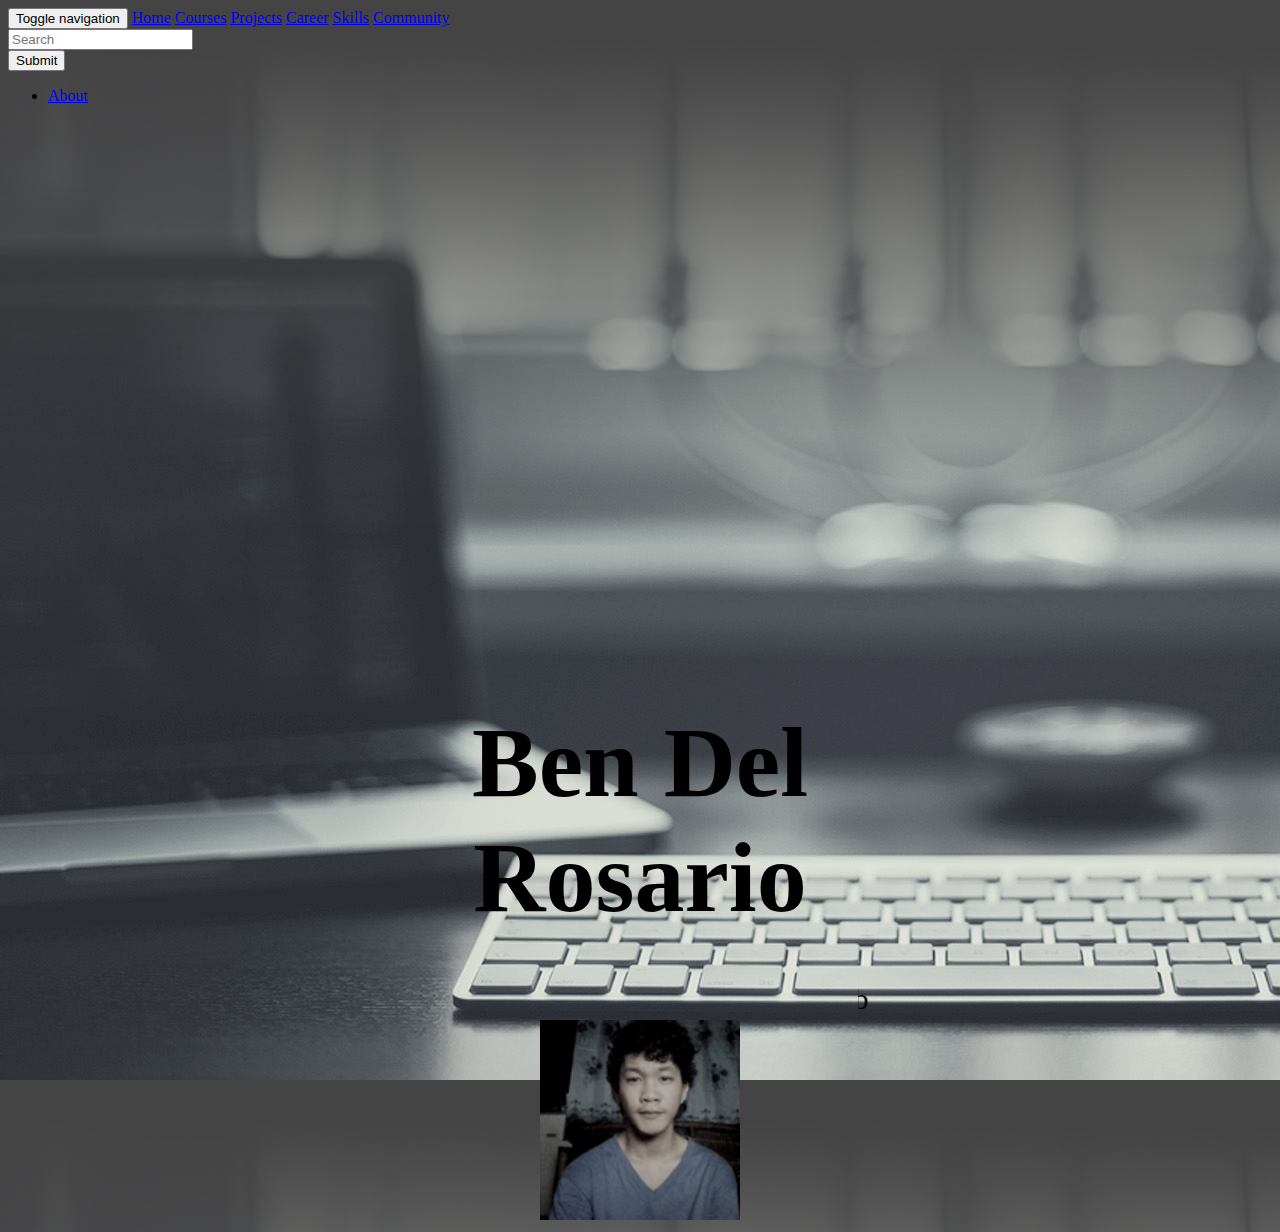
<file: index.html>
<!DOCTYPE html>
<html>
<head>
	<link rel="stylesheet" type="text/css" href="https://bootswatch.com/spacelab/bootstrap.min.css">

	<title>Home</title>
</head>
<body background="bone.png">

<!--navbar-->

<nav class="navbar navbar-default navbar-fixed-top navbar-transparent" ></div>
  <div class="container">
    <div class="navbar-header">
      <button type="button" class="navbar-toggle collapsed" data-toggle="collapse" data-target="#bs-example-navbar-collapse-1">
        <span class="sr-only">Toggle navigation</span>
        <span class="icon-bar"></span>
        <span class="icon-bar"></span>
        <span class="icon-bar"></span>
      </button>
     <a class="navbar-brand"  href="index.html" style="font-family: fantasy;">Home</a>
      <a class="navbar-brand" href="course.html">Courses</a>
      <a class="navbar-brand" href="projects.html">Projects</a>
      <a class="navbar-brand" href="career.html">Career</a>
      <a class="navbar-brand" href="skills.html">Skills</a>
      <a class="navbar-brand" href="community.html">Community</a>
    </div>

       <form class="navbar-form navbar-left" role="search">
        <div class="form-group">
          <input type="text" class="form-control" placeholder="Search">
        </div>
        <button type="submit" class="btn btn-default">Submit</button>
      </form>
      <ul class="nav navbar-nav navbar-right">
        <li><a href="#">About</a></li>
      </ul>
    </div>
  </div>
</nav>



<center>
<div style="margin-top: 600px; margin-right: 400px; margin-left: 400px;">
	<h1 style="font-size: 100px ;font-family: Century Gothic", CenturyGothic, AppleGothic, sans-serif;">Ben Del Rosario</h1>


  <marquee behavior="scroll" direction="left" style="font-size: 30px; margin-left: 450px; margin-top: -20px ; font-family: cursive; marquee behavior:alternate">Web Technology</marquee>

	<img class="img-circle" style="width:200px;height:200px"  src="me.png">

</center>

	

</body>
</html>
</file>
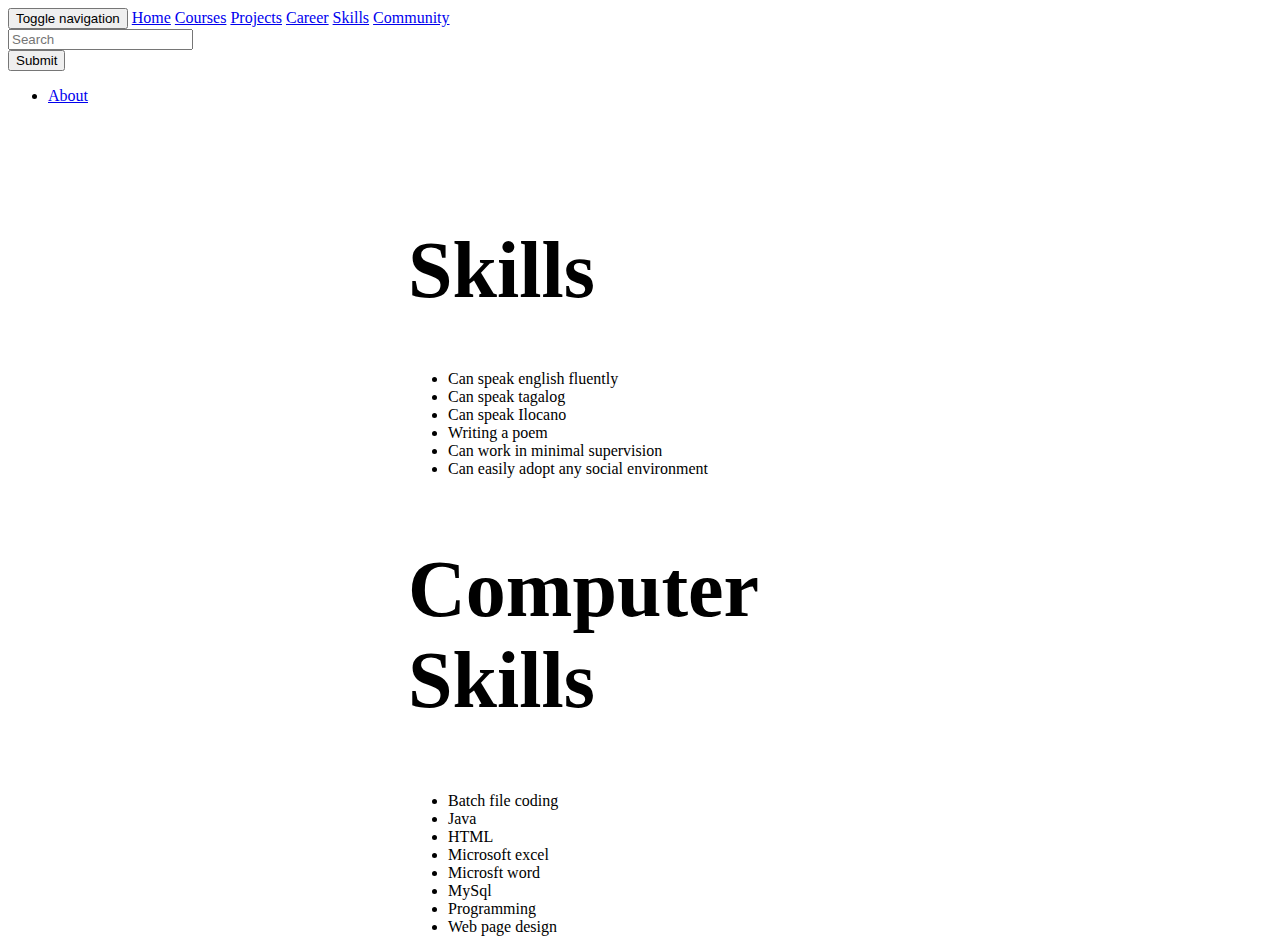
<file: skills.html>
<!DOCTYPE html>
<html>
<head>
	<title>skills</title>
</head>
<body>
<style>
body {
        background-image: src="white.png";
        background-repeat: repeat;
} 
 
</style>
<link rel="stylesheet" type="text/css" href="https://bootswatch.com/spacelab/bootstrap.min.css">
<nav class="navbar navbar-default navbar-fixed-top navbar-transparent"></div>
  <div class="container">
    <div class="navbar-header">
      <button type="button" class="navbar-toggle collapsed" data-toggle="collapse" data-target="#bs-example-navbar-collapse-1">
        <span class="sr-only">Toggle navigation</span>
        <span class="icon-bar"></span>
        <span class="icon-bar"></span>
        <span class="icon-bar"></span>
      </button>
     <a class="navbar-brand"  href="index.html" style="font-family: fantasy;">Home</a>
      <a class="navbar-brand" href="course.html">Courses</a>
      <a class="navbar-brand" href="projects.html">Projects</a>
      <a class="navbar-brand" href="career.html">Career</a>
      <a class="navbar-brand" href="skills.html">Skills</a>
      <a class="navbar-brand" href="community.html">Community</a>
    </div>

      <form class="navbar-form navbar-left" role="search">
        <div class="form-group">
          <input type="text" class="form-control" placeholder="Search">
        </div>
        <button type="submit" class="btn btn-default">Submit</button>
      </form>
      <ul class="nav navbar-nav navbar-right">
        <li><a href="#">About</a></li>
      </ul>
    </div>
  </div>
</nav>

<div style="margin-top: 120px; margin-right: 400px; margin-left: 400px;">
<h1 style="font-size: 80px ;font-family: Century Gothic", CenturyGothic, AppleGothic, sans-serif;">Skills</h1>
	<ul>
		<li>Can speak english fluently</li>
		<div class="progress progress-striped active">
  <div class="progress-bar" style="width: 80%;"></div>
</div>
		<li>Can speak tagalog</li>
		<div class="progress progress-striped active">
  <div class="progress-bar" style="width: 100%;"></div>
</div>
		<li>Can speak Ilocano</li>
		<div class="progress progress-striped active">
  <div class="progress-bar" style="width: 100%;"></div>
</div>
		<li>Writing a poem</li>
		<div class="progress progress-striped active">
  <div class="progress-bar" style="width: 60%;"></div>
</div>
		<li>Can work in minimal supervision</li>
		<div class="progress progress-striped active">
  <div class="progress-bar" style="width: 70%;"></div>
</div>
		<li>Can easily adopt any social environment</li>
		<div class="progress progress-striped active">
  <div class="progress-bar" style="width: 85%;"></div>
</div>
	</ul>

	<h2 style="font-size: 80px ;font-family: Century Gothic", CenturyGothic, AppleGothic, sans-serif;">Computer Skills</h2>
	<ul>
		<li>Batch file coding</li>
		<div class="progress progress-striped active">
  <div class="progress-bar" style="width: 65%;"></div>
</div>
		<li>Java</li>
		<div class="progress progress-striped active">
  <div class="progress-bar" style="width: 56%;"></div>
</div>
		<li>HTML</li>
		<div class="progress progress-striped active">
  <div class="progress-bar" style="width: 80%;"></div>
</div>
		<li>Microsoft excel</li>
		<div class="progress progress-striped active">
  <div class="progress-bar" style="width: 40%;"></div>
</div>
		<li>Microsft word</li>
		<div class="progress progress-striped active">
  <div class="progress-bar" style="width: 90%;"></div>
</div>
		<li>MySql</li>
		<div class="progress progress-striped active">
  <div class="progress-bar" style="width: 55%;"></div>
</div>
		<li>Programming</li>
		<div class="progress progress-striped active">
  <div class="progress-bar" style="width: 75%;"></div>
</div>
		<li>Web page design</li>
		<div class="progress progress-striped active">
  <div class="progress-bar" style="width: 86%;"></div>
</div>
	</ul>

</body>
</html>
</file>
